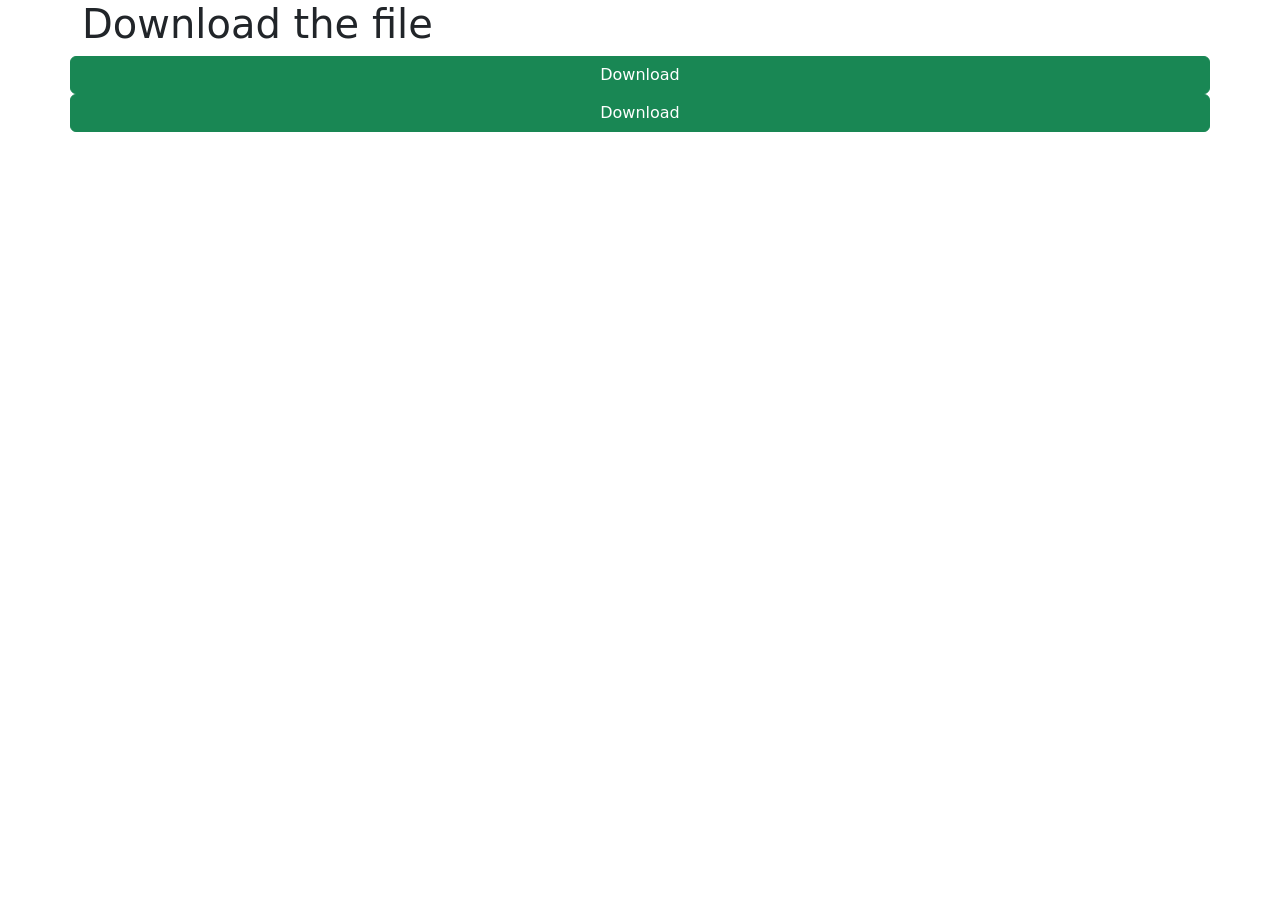
<file: app/website/templates/pdf_template.html>
<!-- TENTATIVA TAKE 1 -->
<!-- <h3>Ressonância Magnética</h3>

Está tudo bem não se procupe.
<p></p>
Cumps, Doutor Zé -->


<!-- TENTATIVA TAKE 2 -->
<!-- <form action="http://127.0.0.1:5000/arquivos" method="POST" enctype="multipart/form-data">
    <label for="meuArquivo">Arquivo</label><br>
    <input type="file" id="meuArquivo" name="meuArquivo"><br>
    <input type="submit " value="Submit ">
</form> -->

<!-- TENTATIVA TAKE 3 -->
<!doctype html>
<html lang="en">

<head>
    <!-- Required meta tags -->
    <meta charset="utf-8">
    <meta name="viewport" content="width=device-width, initial-scale=1">

    <!-- Bootstrap CSS -->
    <link href="https://cdn.jsdelivr.net/npm/bootstrap@5.0.2/dist/css/bootstrap.min.css" rel="stylesheet" integrity="sha384-EVSTQN3/azprG1Anm3QDgpJLIm9Nao0Yz1ztcQTwFspd3yD65VohhpuuCOmLASjC" crossorigin="anonymous">

    <title>Download Flask!</title>
</head>

<body>
    <div class="container">
        <div class="row">
            <h1>Download the file</h1>
            <button class="btn btn-success">Download</button>
            <a class="btn btn-success" href="{{url_for('download')}}">Download</a>
        </div>
    </div>
    <script src="https://cdn.jsdelivr.net/npm/bootstrap@5.0.2/dist/js/bootstrap.bundle.min.js" integrity="sha384-MrcW6ZMFYlzcLA8Nl+NtUVF0sA7MsXsP1UyJoMp4YLEuNSfAP+JcXn/tWtIaxVXM" crossorigin="anonymous"></script>
</body>

</html>

<!-- TENTAMOS -->
</file>
